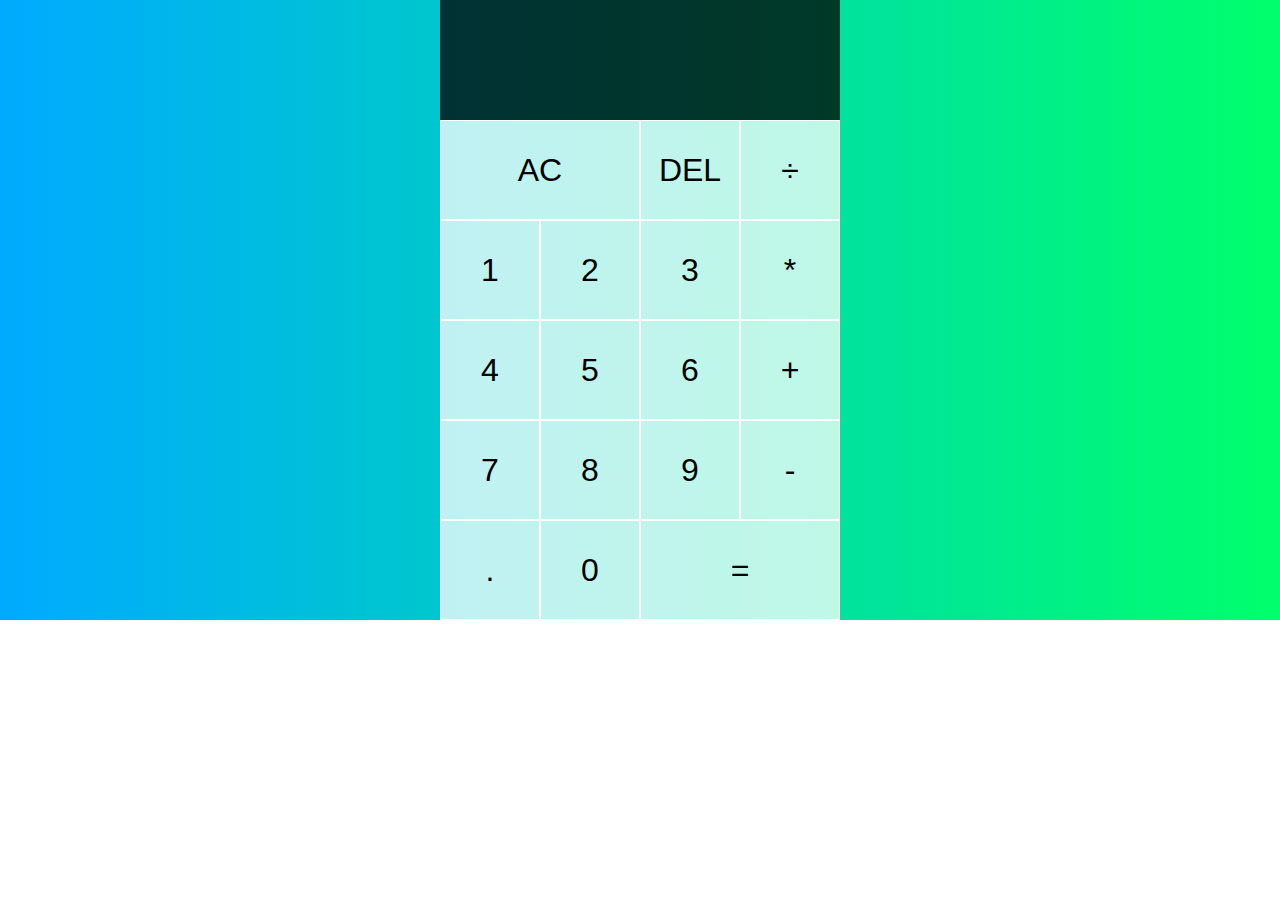
<file: index.html>
<!DOCTYPE html>
<html lang="en">
<head>
    <meta charset="UTF-8">
    <meta http-equiv="X-UA-Compatible" content="IE=edge">
    <meta name="viewport" content="width=device-width, initial-scale=1.0">
    <title>Cacuclator By Tien</title>
    <link rel="stylesheet" href="./calculator/styles.css">
    <script src="./calculator/script.js" defer></script>
</head>
<body>
    <div class="calculator-grid">
        <div class="output">
            <div data-previous-operand class="previous-operand"></div>
            <div data-current-operand class="current-operand"></div>
        </div>
        <button data-all-clear class="span-two">AC</button>
        <button data-delete>DEL</button>
        <button data-operation>÷</button>
        <button data-number>1</button>
        <button data-number>2</button>
        <button data-number>3</button>
        <button data-operation>*</button>
        <button data-number>4</button>
        <button data-number>5</button>
        <button data-number>6</button>
        <button data-operation>+</button>
        <button data-number>7</button>
        <button data-number>8</button>
        <button data-number>9</button>
        <button data-operation>-</button>
        <button data-number>.</button>
        <button data-number>0</button>
        <button data-equals class="span-two">=</button>
    </div>
</body>
</html>
</file>
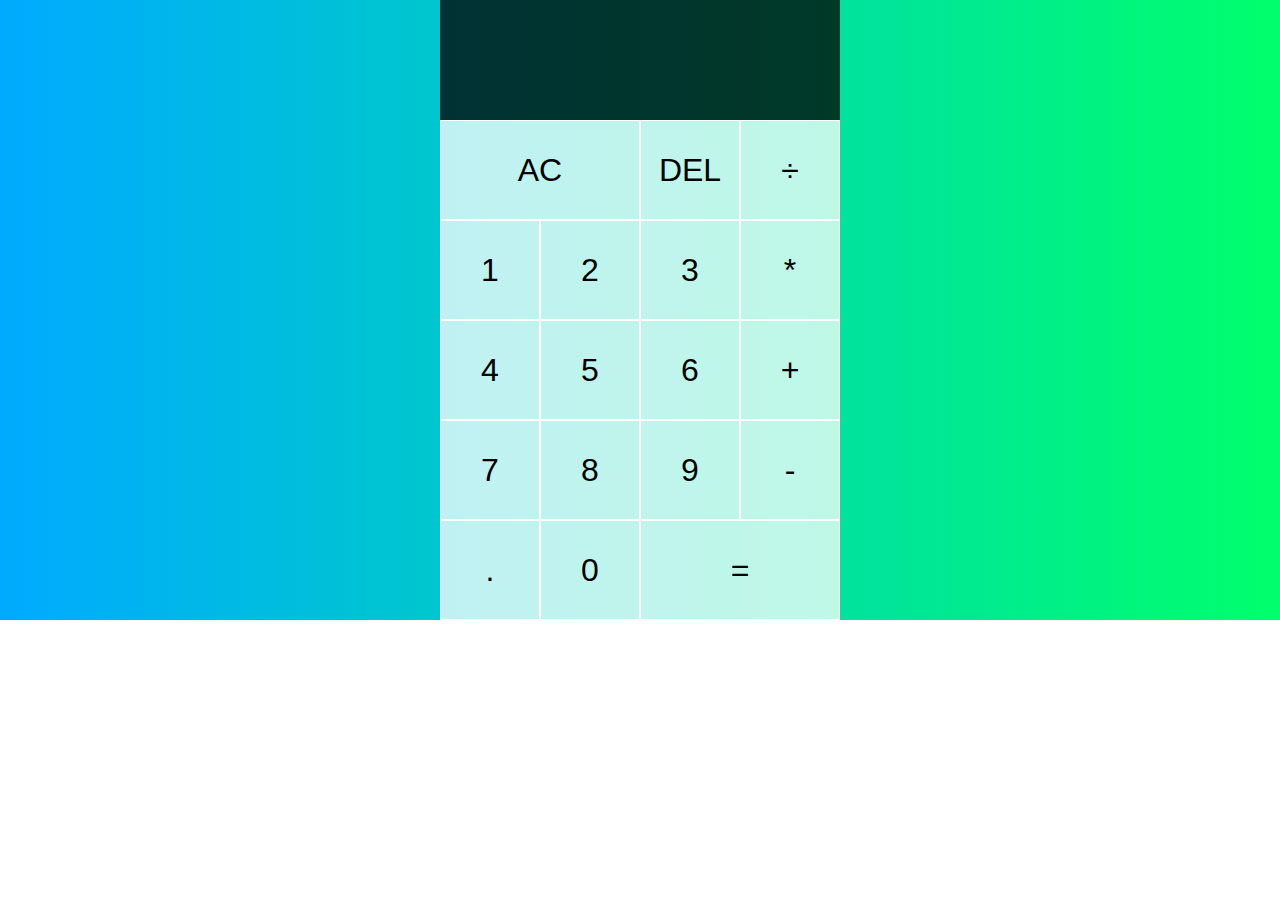
<file: calculator/index.html>
<!DOCTYPE html>
<html lang="en">
<head>
    <meta charset="UTF-8">
    <meta http-equiv="X-UA-Compatible" content="IE=edge">
    <meta name="viewport" content="width=device-width, initial-scale=1.0">
    <title>Cacuclator By Tien</title>
    <link rel="stylesheet" href="./styles.css">
    <script src="./script.js" defer></script>
</head>
<body>
    <div class="calculator-grid">
        <div class="output">
            <div data-previous-operand class="previous-operand"></div>
            <div data-current-operand class="current-operand"></div>
        </div>
        <button data-all-clear class="span-two">AC</button>
        <button data-delete>DEL</button>
        <button data-operation>÷</button>
        <button data-number>1</button>
        <button data-number>2</button>
        <button data-number>3</button>
        <button data-operation>*</button>
        <button data-number>4</button>
        <button data-number>5</button>
        <button data-number>6</button>
        <button data-operation>+</button>
        <button data-number>7</button>
        <button data-number>8</button>
        <button data-number>9</button>
        <button data-operation>-</button>
        <button data-number>.</button>
        <button data-number>0</button>
        <button data-equals class="span-two">=</button>
    </div>
</body>
</html>
</file>
<file: calculator/styles.css>
*,
*::before,
*::after {
    box-sizing: border-box;
    font-family: Gotham Rounded, sans-serif;
    font-weight: normal;
}

body {
    padding: 0;
    margin: 0;
    background: linear-gradient(to right, #00aaff, #00ff6c) no-repeat;
}

.calculator-grid {
    display: grid;
    justify-content: center;
    align-content: center;
    min-width: 100vh;
    grid-template-columns: repeat(4, 100px);
    grid-template-rows: minmax(120px, auto) repeat(5, 100px);
}

.calculator-grid > button {
    cursor: pointer;
    font-size: 2rem;
    border: 1px solid white;
    outline: none;
    background: rgba(255, 255, 255, 0.75);
}

.calculator-grid  > button:hover {
    background: rgba(255, 255, 255, 0.9);
}

.span-two {
    grid-column: span 2;
}

.output {
    grid-column: 1 / -1;
    background: rgba(0, 0, 0, 0.75);
    display: flex;
    align-items: flex-end;
    justify-content: space-around;
    flex-direction: column;
    padding: 10px;
    word-wrap: break-word;
    word-break: break-all;
}

.output .previous-operand {
    color: rgba(255, 255, 255, 0.75);
    font-size: 1.5rem;
}

.output .current-operand {
    color: rgba(255, 255, 255, 0.75);
    font-size: 2.5rem;
}
</file>
